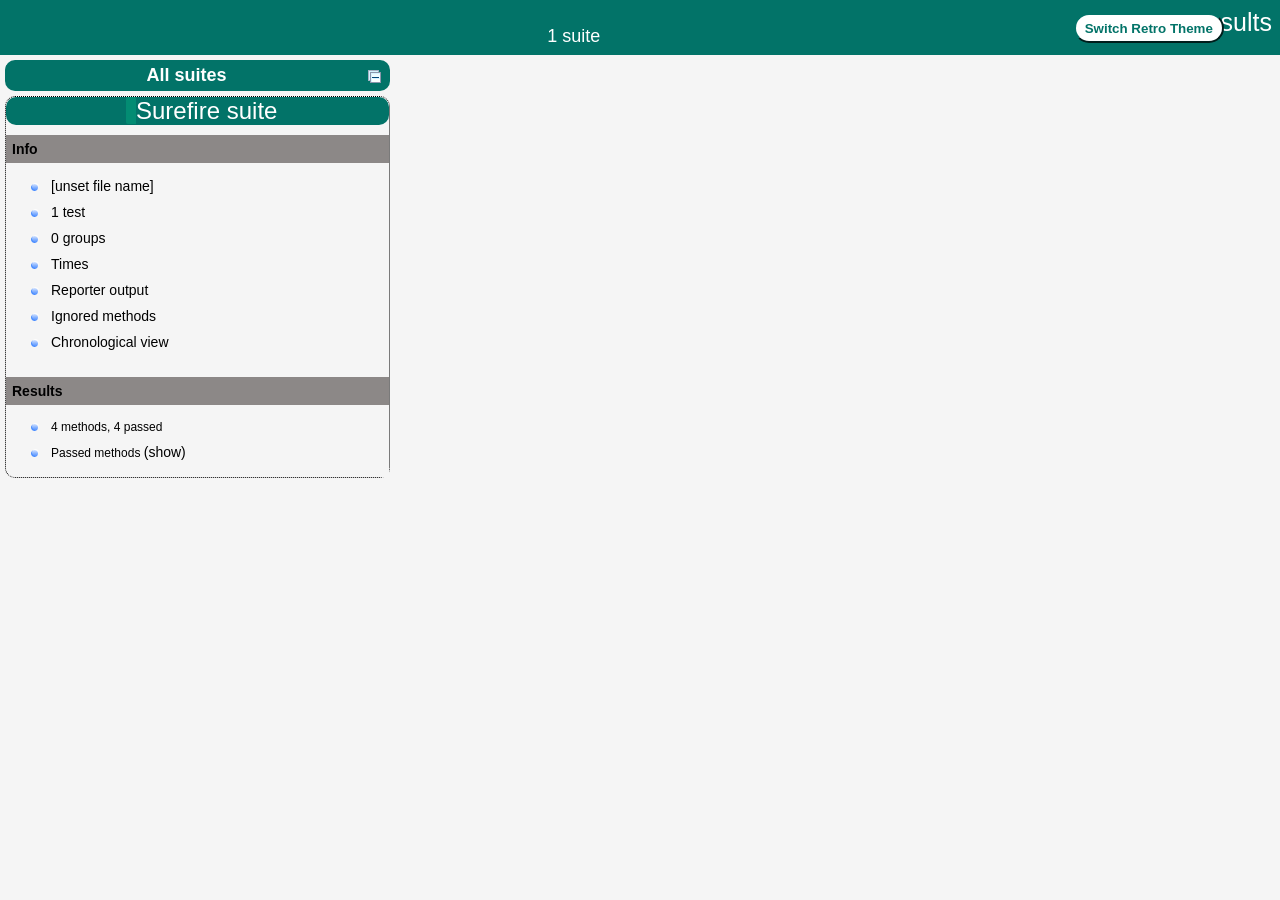
<file: project/target/surefire-reports/index.html>
<!DOCTYPE html>

<html>
  <head>
  <meta charset='utf-8'>
  <title>TestNG reports</title>

    <link type="text/css" href="testng-reports1.css" rel="stylesheet" id="ultra" />
    <link type="text/css" href="testng-reports.css" rel="stylesheet" id="retro" disabled="false"/>
    <script type="text/javascript" src="jquery-3.6.0.min.js"></script>
    <script type="text/javascript" src="testng-reports.js"></script>
    <script type="text/javascript" src="https://www.google.com/jsapi"></script>
    <script type='text/javascript'>
      google.load('visualization', '1', {packages:['table']});
      google.setOnLoadCallback(drawTable);
      var suiteTableInitFunctions = new Array();
      var suiteTableData = new Array();
    </script>
    <!--
      <script type="text/javascript" src="jquery-ui/js/jquery-ui-1.8.16.custom.min.js"></script>
     -->
  </head>

  <body>    <div class="top-banner-root">
      <span class="top-banner-title-font">Test results</span>
      <button id="button" class="button">Switch Retro Theme</button> <!-- button -->
      <br/>
      <span class="top-banner-font-1">1 suite</span>
    </div> <!-- top-banner-root -->
    <div class="navigator-root">
      <div class="navigator-suite-header">
        <span>All suites</span>
        <a href="#" title="Collapse/expand all the suites" class="collapse-all-link">
          <img src="collapseall.gif" class="collapse-all-icon">
          </img> <!-- collapse-all-icon -->
        </a> <!-- collapse-all-link -->
      </div> <!-- navigator-suite-header -->
      <div class="suite">
        <div class="rounded-window">
          <div class="suite-header light-rounded-window-top">
            <a href="#" panel-name="suite-Surefire_suite" class="navigator-link">
              <span class="suite-name border-passed">Surefire suite</span>
            </a> <!-- navigator-link -->
          </div> <!-- suite-header light-rounded-window-top -->
          <div class="navigator-suite-content">
            <div class="suite-section-title">
              <span>Info</span>
            </div> <!-- suite-section-title -->
            <div class="suite-section-content">
              <ul>
                <li>
                  <a href="#" panel-name="test-xml-Surefire_suite" class="navigator-link ">
                    <span>[unset file name]</span>
                  </a> <!-- navigator-link  -->
                </li>
                <li>
                  <a href="#" panel-name="testlist-Surefire_suite" class="navigator-link ">
                    <span class="test-stats">1 test</span>
                  </a> <!-- navigator-link  -->
                </li>
                <li>
                  <a href="#" panel-name="group-Surefire_suite" class="navigator-link ">
                    <span>0 groups</span>
                  </a> <!-- navigator-link  -->
                </li>
                <li>
                  <a href="#" panel-name="times-Surefire_suite" class="navigator-link ">
                    <span>Times</span>
                  </a> <!-- navigator-link  -->
                </li>
                <li>
                  <a href="#" panel-name="reporter-Surefire_suite" class="navigator-link ">
                    <span>Reporter output</span>
                  </a> <!-- navigator-link  -->
                </li>
                <li>
                  <a href="#" panel-name="ignored-methods-Surefire_suite" class="navigator-link ">
                    <span>Ignored methods</span>
                  </a> <!-- navigator-link  -->
                </li>
                <li>
                  <a href="#" panel-name="chronological-Surefire_suite" class="navigator-link ">
                    <span>Chronological view</span>
                  </a> <!-- navigator-link  -->
                </li>
              </ul>
            </div> <!-- suite-section-content -->
            <div class="result-section">
              <div class="suite-section-title">
                <span>Results</span>
              </div> <!-- suite-section-title -->
              <div class="suite-section-content">
                <ul>
                  <li>
                    <span class="method-stats">4 methods,   4 passed</span>
                  </li>
                  <li>
                    <span class="method-list-title passed">Passed methods</span>
                    <span class="show-or-hide-methods passed">
                      <a href="#" panel-name="suite-Surefire_suite" class="hide-methods passed suite-Surefire_suite"> (hide)</a> <!-- hide-methods passed suite-Surefire_suite -->
                      <a href="#" panel-name="suite-Surefire_suite" class="show-methods passed suite-Surefire_suite"> (show)</a> <!-- show-methods passed suite-Surefire_suite -->
                    </span>
                    <div class="method-list-content passed suite-Surefire_suite">
                      <span>
                        <img src="passed.png" width="3%"/>
                        <a href="#" panel-name="suite-Surefire_suite" title="runner.TestRunner" class="method navigator-link" hash-for-method="caseFour">caseFour</a> <!-- method navigator-link -->
                      </span>
                      <br/>
                      <span>
                        <img src="passed.png" width="3%"/>
                        <a href="#" panel-name="suite-Surefire_suite" title="runner.TestRunner" class="method navigator-link" hash-for-method="caseOne">caseOne</a> <!-- method navigator-link -->
                      </span>
                      <br/>
                      <span>
                        <img src="passed.png" width="3%"/>
                        <a href="#" panel-name="suite-Surefire_suite" title="runner.TestRunner" class="method navigator-link" hash-for-method="caseThree">caseThree</a> <!-- method navigator-link -->
                      </span>
                      <br/>
                      <span>
                        <img src="passed.png" width="3%"/>
                        <a href="#" panel-name="suite-Surefire_suite" title="runner.TestRunner" class="method navigator-link" hash-for-method="caseTwo">caseTwo</a> <!-- method navigator-link -->
                      </span>
                      <br/>
                    </div> <!-- method-list-content passed suite-Surefire_suite -->
                  </li>
                </ul>
              </div> <!-- suite-section-content -->
            </div> <!-- result-section -->
          </div> <!-- navigator-suite-content -->
        </div> <!-- rounded-window -->
      </div> <!-- suite -->
    </div> <!-- navigator-root -->
    <div class="wrapper">
      <div class="main-panel-root">
        <div panel-name="suite-Surefire_suite" class="panel Surefire_suite">
          <div class="suite-Surefire_suite-class-passed">
            <div class="main-panel-header rounded-window-top">
              <img src="passed.png"/>
              <span class="class-name">runner.TestRunner</span>
            </div> <!-- main-panel-header rounded-window-top -->
            <div class="main-panel-content rounded-window-bottom">
              <div class="method">
                <div class="method-content">
                  <a name="caseFour">
                  </a> <!-- caseFour -->
                  <span class="method-name">caseFour</span>
                </div> <!-- method-content -->
              </div> <!-- method -->
              <div class="method">
                <div class="method-content">
                  <a name="caseOne">
                  </a> <!-- caseOne -->
                  <span class="method-name">caseOne</span>
                </div> <!-- method-content -->
              </div> <!-- method -->
              <div class="method">
                <div class="method-content">
                  <a name="caseThree">
                  </a> <!-- caseThree -->
                  <span class="method-name">caseThree</span>
                </div> <!-- method-content -->
              </div> <!-- method -->
              <div class="method">
                <div class="method-content">
                  <a name="caseTwo">
                  </a> <!-- caseTwo -->
                  <span class="method-name">caseTwo</span>
                </div> <!-- method-content -->
              </div> <!-- method -->
            </div> <!-- main-panel-content rounded-window-bottom -->
          </div> <!-- suite-Surefire_suite-class-passed -->
        </div> <!-- panel Surefire_suite -->
        <div panel-name="test-xml-Surefire_suite" class="panel">
          <div class="main-panel-header rounded-window-top">
          </div> <!-- main-panel-header rounded-window-top -->
          <div class="main-panel-content rounded-window-bottom">
            <pre>
&lt;?xml version=&quot;1.0&quot; encoding=&quot;UTF-8&quot;?&gt;
&lt;!DOCTYPE suite SYSTEM &quot;https://testng.org/testng-1.0.dtd&quot;&gt;
&lt;suite thread-count=&quot;1&quot; name=&quot;Surefire suite&quot; verbose=&quot;0&quot;&gt;
  &lt;test thread-count=&quot;1&quot; name=&quot;Surefire test&quot; verbose=&quot;0&quot;&gt;
    &lt;classes&gt;
      &lt;class name=&quot;runner.TestRunner&quot;/&gt;
    &lt;/classes&gt;
  &lt;/test&gt; &lt;!-- Surefire test --&gt;
&lt;/suite&gt; &lt;!-- Surefire suite --&gt;
            </pre>
          </div> <!-- main-panel-content rounded-window-bottom -->
        </div> <!-- panel -->
        <div panel-name="testlist-Surefire_suite" class="panel">
          <div class="main-panel-header rounded-window-top">
            <span class="header-content">Tests for Surefire suite</span>
          </div> <!-- main-panel-header rounded-window-top -->
          <div class="main-panel-content rounded-window-bottom">
            <ul>
              <li>
                <span class="test-name">Surefire test (1 class)</span>
              </li>
            </ul>
          </div> <!-- main-panel-content rounded-window-bottom -->
        </div> <!-- panel -->
        <div panel-name="group-Surefire_suite" class="panel">
          <div class="main-panel-header rounded-window-top">
            <span class="header-content">Groups for Surefire suite</span>
          </div> <!-- main-panel-header rounded-window-top -->
          <div class="main-panel-content rounded-window-bottom">
          </div> <!-- main-panel-content rounded-window-bottom -->
        </div> <!-- panel -->
        <div panel-name="times-Surefire_suite" class="panel">
          <div class="main-panel-header rounded-window-top">
            <span class="header-content">Times for Surefire suite</span>
          </div> <!-- main-panel-header rounded-window-top -->
          <div class="main-panel-content rounded-window-bottom">
            <div class="times-div">
              <script type="text/javascript">
suiteTableInitFunctions.push('tableData_Surefire_suite');
function tableData_Surefire_suite() {
var data = new google.visualization.DataTable();
data.addColumn('number', 'Number');
data.addColumn('string', 'Method');
data.addColumn('string', 'Class');
data.addColumn('number', 'Time (ms)');
data.addRows(4);
data.setCell(0, 0, 0)
data.setCell(0, 1, 'caseOne')
data.setCell(0, 2, 'runner.TestRunner')
data.setCell(0, 3, 7798);
data.setCell(1, 0, 1)
data.setCell(1, 1, 'caseThree')
data.setCell(1, 2, 'runner.TestRunner')
data.setCell(1, 3, 4928);
data.setCell(2, 0, 2)
data.setCell(2, 1, 'caseTwo')
data.setCell(2, 2, 'runner.TestRunner')
data.setCell(2, 3, 4254);
data.setCell(3, 0, 3)
data.setCell(3, 1, 'caseFour')
data.setCell(3, 2, 'runner.TestRunner')
data.setCell(3, 3, 1600);
window.suiteTableData['Surefire_suite']= { tableData: data, tableDiv: 'times-div-Surefire_suite'}
return data;
}
              </script>
              <span class="suite-total-time">Total running time: 18 seconds</span>
              <div id="times-div-Surefire_suite">
              </div> <!-- times-div-Surefire_suite -->
            </div> <!-- times-div -->
          </div> <!-- main-panel-content rounded-window-bottom -->
        </div> <!-- panel -->
        <div panel-name="reporter-Surefire_suite" class="panel">
          <div class="main-panel-header rounded-window-top">
            <span class="header-content">Reporter output for Surefire suite</span>
          </div> <!-- main-panel-header rounded-window-top -->
          <div class="main-panel-content rounded-window-bottom">
          </div> <!-- main-panel-content rounded-window-bottom -->
        </div> <!-- panel -->
        <div panel-name="ignored-methods-Surefire_suite" class="panel">
          <div class="main-panel-header rounded-window-top">
            <span class="header-content">0 ignored methods</span>
          </div> <!-- main-panel-header rounded-window-top -->
          <div class="main-panel-content rounded-window-bottom">
          </div> <!-- main-panel-content rounded-window-bottom -->
        </div> <!-- panel -->
        <div panel-name="chronological-Surefire_suite" class="panel">
          <div class="main-panel-header rounded-window-top">
            <span class="header-content">Methods in chronological order</span>
          </div> <!-- main-panel-header rounded-window-top -->
          <div class="main-panel-content rounded-window-bottom">
            <div class="chronological-class">
              <div class="chronological-class-name">runner.TestRunner</div> <!-- chronological-class-name -->
              <div class="configuration-class before">
                <span class="method-name">createRepo</span>
                <span class="method-start">0 ms</span>
              </div> <!-- configuration-class before -->
              <div class="configuration-method before">
                <span class="method-name">setup</span>
                <span class="method-start">486 ms</span>
              </div> <!-- configuration-method before -->
              <div class="test-method">
                <span class="method-name">caseOne</span>
                <span class="method-start">3195 ms</span>
              </div> <!-- test-method -->
              <div class="configuration-method after">
                <span class="method-name">quitBrow</span>
                <span class="method-start">10996 ms</span>
              </div> <!-- configuration-method after -->
              <div class="configuration-method before">
                <span class="method-name">setup</span>
                <span class="method-start">11129 ms</span>
              </div> <!-- configuration-method before -->
              <div class="test-method">
                <span class="method-name">caseTwo</span>
                <span class="method-start">12703 ms</span>
              </div> <!-- test-method -->
              <div class="configuration-method after">
                <span class="method-name">quitBrow</span>
                <span class="method-start">16958 ms</span>
              </div> <!-- configuration-method after -->
              <div class="configuration-method before">
                <span class="method-name">setup</span>
                <span class="method-start">17059 ms</span>
              </div> <!-- configuration-method before -->
              <div class="test-method">
                <span class="method-name">caseThree</span>
                <span class="method-start">18479 ms</span>
              </div> <!-- test-method -->
              <div class="configuration-method after">
                <span class="method-name">quitBrow</span>
                <span class="method-start">23408 ms</span>
              </div> <!-- configuration-method after -->
              <div class="configuration-method before">
                <span class="method-name">setup</span>
                <span class="method-start">23487 ms</span>
              </div> <!-- configuration-method before -->
              <div class="test-method">
                <span class="method-name">caseFour</span>
                <span class="method-start">24976 ms</span>
              </div> <!-- test-method -->
              <div class="configuration-method after">
                <span class="method-name">quitBrow</span>
                <span class="method-start">26577 ms</span>
              </div> <!-- configuration-method after -->
              <div class="configuration-class after">
                <span class="method-name">flushrep</span>
                <span class="method-start">26678 ms</span>
              </div> <!-- configuration-class after -->
          </div> <!-- main-panel-content rounded-window-bottom -->
        </div> <!-- panel -->
      </div> <!-- main-panel-root -->
    </div> <!-- wrapper -->
  </body>
<script type="text/javascript" src="testng-reports2.js"></script>
</html>
</file>
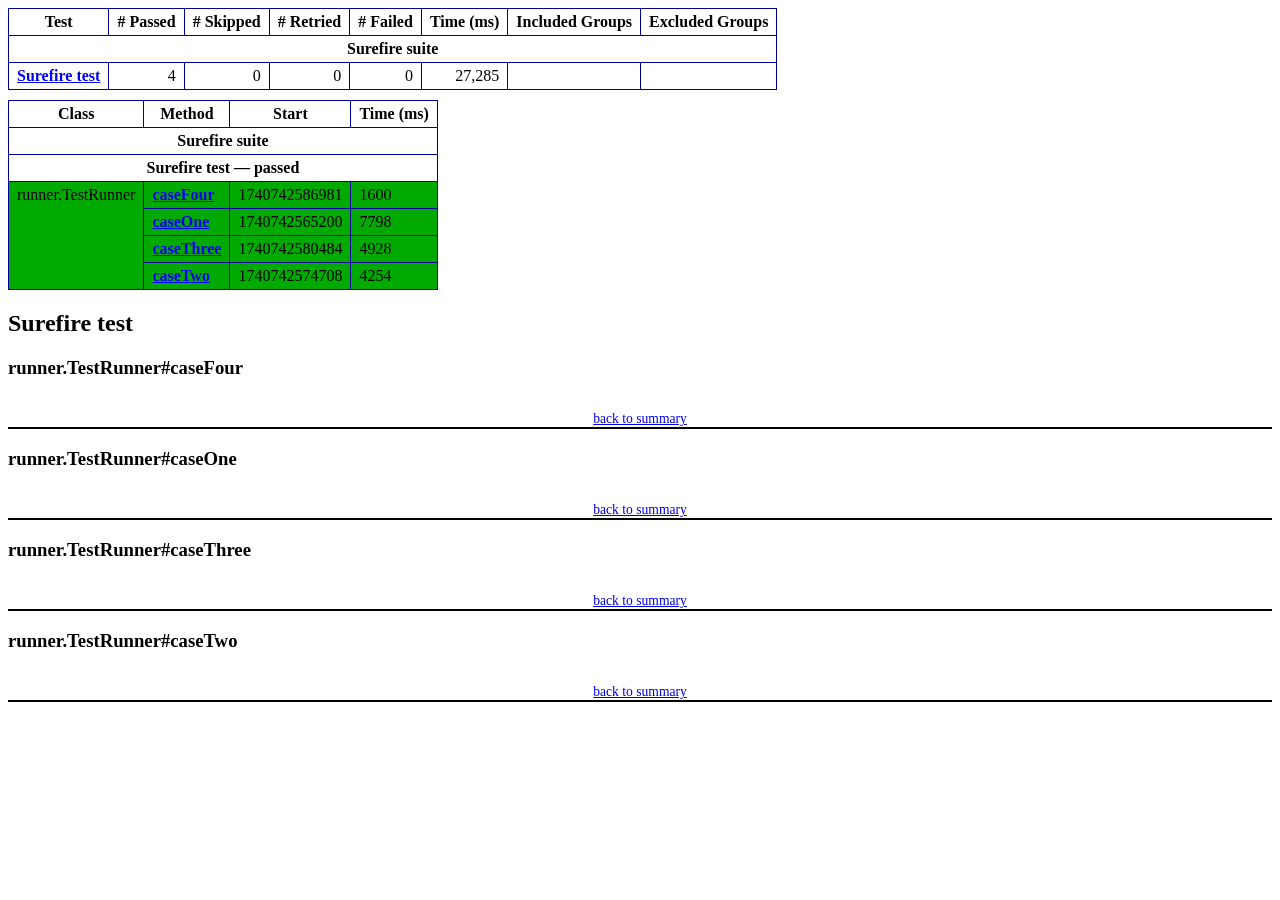
<file: project/target/surefire-reports/emailable-report.html>
<!DOCTYPE html PUBLIC "-//W3C//DTD XHTML 1.1//EN" "https://www.w3.org/TR/xhtml11/DTD/xhtml11.dtd">
<html xmlns="https://www.w3.org/1999/xhtml">
<head>
<meta http-equiv="content-type" content="text/html; charset=UTF-8"/>
<title>TestNG Report</title>
<style type="text/css">table {margin-bottom:10px;border-collapse:collapse;empty-cells:show}th,td {border:1px solid #009;padding:.25em .5em}th {vertical-align:bottom}td {vertical-align:top}table a {font-weight:bold}.stripe td {background-color: #E6EBF9}.num {text-align:right}.passedodd td {background-color: #3F3}.passedeven td {background-color: #0A0}.skippedodd td {background-color: #DDD}.skippedeven td {background-color: #CCC}.failedodd td,.attn {background-color: #F33}.failedeven td,.stripe .attn {background-color: #D00}.stacktrace {white-space:pre;font-family:monospace}.totop {font-size:85%;text-align:center;border-bottom:2px solid #000}.invisible {display:none}</style>
</head>
<body>
<table>
<tr><th>Test</th><th># Passed</th><th># Skipped</th><th># Retried</th><th># Failed</th><th>Time (ms)</th><th>Included Groups</th><th>Excluded Groups</th></tr>
<tr><th colspan="8">Surefire suite</th></tr>
<tr><td><a href="#t0">Surefire test</a></td><td class="num">4</td><td class="num">0</td><td class="num">0</td><td class="num">0</td><td class="num">27,285</td><td></td><td></td></tr>
</table>
<table id='summary'><thead><tr><th>Class</th><th>Method</th><th>Start</th><th>Time (ms)</th></tr></thead><tbody><tr><th colspan="4">Surefire suite</th></tr></tbody><tbody id="t0"><tr><th colspan="4">Surefire test &#8212; passed</th></tr><tr class="passedeven"><td rowspan="4">runner.TestRunner</td><td><a href="#m0">caseFour</a></td><td rowspan="1">1740742586981</td><td rowspan="1">1600</td></tr><tr class="passedeven"><td><a href="#m1">caseOne</a></td><td rowspan="1">1740742565200</td><td rowspan="1">7798</td></tr><tr class="passedeven"><td><a href="#m2">caseThree</a></td><td rowspan="1">1740742580484</td><td rowspan="1">4928</td></tr><tr class="passedeven"><td><a href="#m3">caseTwo</a></td><td rowspan="1">1740742574708</td><td rowspan="1">4254</td></tr></tbody>
</table>
<h2>Surefire test</h2><h3 id="m0">runner.TestRunner#caseFour</h3><table class="result"><tr><th class="invisible"/></tr></table><p class="totop"><a href="#summary">back to summary</a></p>
<h3 id="m1">runner.TestRunner#caseOne</h3><table class="result"><tr><th class="invisible"/></tr></table><p class="totop"><a href="#summary">back to summary</a></p>
<h3 id="m2">runner.TestRunner#caseThree</h3><table class="result"><tr><th class="invisible"/></tr></table><p class="totop"><a href="#summary">back to summary</a></p>
<h3 id="m3">runner.TestRunner#caseTwo</h3><table class="result"><tr><th class="invisible"/></tr></table><p class="totop"><a href="#summary">back to summary</a></p>
</body>
</html>
</file>
<file: project/target/surefire-reports/testng-reports1.css>
body {
    background-color: whitesmoke;
    margin: 0 0 5px 5px;
}
ul {
     margin-top: 10px;
     margin-left:-10px;
}
 li {
     font-family: "Helvetica Neue", Helvetica, Arial, sans-serif;
     padding:5px 5px;
 }
 a {
     text-decoration: none;
     color: black;
     font-size: 14px;
 }

 a:hover {
    color:black ;
    text-decoration: underline;
 }

 .navigator-selected {
     /* #ffa500; Mouse hover color after click Orange.*/
     background:#027368
 }

 .wrapper {
     position: absolute;
     top: 60px;
     bottom: 0;
     left: 400px;
     right: 0;
     margin-right:9px;
     overflow: auto;/*imortant*/
 }

 .navigator-root {
     position: absolute;
     top: 60px;
     bottom: 0;
     left: 0;
     width: 400px;
     overflow-y: auto;/*important*/
 }

 .suite {
     margin: -5px 10px 10px 5px;
     background-color: whitesmoke ;/*Colour of the left bside box*/
 }

 .suite-name {
     font-size: 24px;
     font-family: "Helvetica Neue", Helvetica, Arial, sans-serif;/*All TEST SUITE*/
     color: white;
 }

 .main-panel-header {
     padding: 5px;
     background-color: #027368; /*afeeee*/;
     font-family: "Helvetica Neue", Helvetica, Arial, sans-serif;
     color:white;
     font-size: 18px;
 }

 .main-panel-content {
     padding: 5px;
     margin-bottom: 10px;
     background-color: #CCD0D1; /*d0ffff*/; /*Belongs to backGround of rightSide boxes*/
 }

 .rounded-window {
     border-style: dotted;
     border-width: 1px;/*Border of left Side box*/
     background-color: whitesmoke;
     border-radius: 10px;
 }

 .rounded-window-top {
     border-top-right-radius: 10px 10px;
     border-top-left-radius: 10px 10px;
     border-style: solid;
     border-width: 1px;
     overflow: auto;/*Top of RightSide box*/
 }

 .light-rounded-window-top {
     background-color: #027368;
     padding-left:120px;
     border-radius: 10px;

 }

 .rounded-window-bottom {
     border-bottom-right-radius: 10px 10px;
     border-bottom-left-radius: 10px 10px;
     overflow: auto;/*Bottom of rightSide box*/
 }

 .method-name {
     font-size: 14px;
     font-family: "Helvetica Neue", Helvetica, Arial, sans-serif;
     font-weight: bold;
 }

 .method-content {
     border-style: solid;
     border-width: 0 0 1px 0;
     margin-bottom: 10px;
     padding-bottom: 5px;
     width: 100%;
 }

 .parameters {
     font-size: 14px;
     font-family: "Helvetica Neue", Helvetica, Arial, sans-serif;
 }

 .stack-trace {
     white-space: pre;
     font-family: "Helvetica Neue", Helvetica, Arial, sans-serif;
     font-size: 12px;
     font-weight: bold;
     margin-top: 0;
     margin-left: 20px; /*Error Stack Trace Message*/
 }

 .testng-xml {
    font-family: "Helvetica Neue", Helvetica, Arial, sans-serif;
 }

 .method-list-content {
     margin-left: 10px;
 }

 .navigator-suite-content {
     margin-left: 10px;
     font: 12px 'Lucida Grande';
 }

 .suite-section-title {
     font-family: "Helvetica Neue", Helvetica, Arial, sans-serif;
     font-size: 14px;
     font-weight:bold;
     background-color: #8C8887;
     margin-left: -10px;
     margin-top:10px;
     padding:6px;
 }

 .suite-section-content {
     list-style-image: url(bullet_point.png);
     background-color: whitesmoke;
     font-family: "Helvetica Neue", Helvetica, Arial, sans-serif;
     overflow: hidden;
 }

 .top-banner-root {
     position: absolute;
     top: 0;
     height: 45px;
     left: 0;
     right: 0;
     padding: 5px;
     margin: 0 0 5px 0;
     background-color: #027368;
     font-family: "Helvetica Neue", Helvetica, Arial, sans-serif;
     font-size: 18px;
     color: #fff;
     text-align: center;/*Belongs to the Top of Report*//*Status: - Completed*/
 }

 .top-banner-title-font {
     font-size: 25px;
     font-family: "Helvetica Neue", Helvetica, Arial, sans-serif;
     padding: 3px;
     float: right;
 }

 .test-name {
     font-family: "Helvetica Neue", Helvetica, Arial, sans-serif;
     font-size: 16px;
 }

 .suite-icon {
     padding: 5px;
     float: right;
     height: 20px;
 }

 .test-group {
     font: 20px 'Lucida Grande';
     margin: 5px 5px 10px 5px;
     border-width: 0 0 1px 0;
     border-style: solid;
     padding: 5px;
 }

 .test-group-name {
     font-weight: bold;
 }

 .method-in-group {
     font-size: 16px;
     margin-left: 80px;
 }

 table.google-visualization-table-table {
     width: 100%;
 }

 .reporter-method-name {
     font-size: 14px;
     font-family: "Helvetica Neue", Helvetica, Arial, sans-serif;
 }

 .reporter-method-output-div {
     padding: 5px;
     margin: 0 0 5px 20px;
     font-size: 12px;
     font-family: "Helvetica Neue", Helvetica, Arial, sans-serif;
     border-width: 0 0 0 1px;
     border-style: solid;
 }

 .ignored-class-div {
     font-size: 14px;
     font-family: "Helvetica Neue", Helvetica, Arial, sans-serif;
 }

 .ignored-methods-div {
     padding: 5px;
     margin: 0 0 5px 20px;
     font-size: 12px;
     font-family: "Helvetica Neue", Helvetica, Arial, sans-serif;
     border-width: 0 0 0 1px;
     border-style: solid;
 }

 .border-failed {
    border-radius:2px;
     border-style: solid;
     border-width: 0 0 0 10px;
     border-color: #F20505;
 }

 .border-skipped {
     border-radius:2px;
     border-style: solid;
     border-width: 0 0 0 10px;
     border-color: #F2BE22;
 }

 .border-passed {
     border-radius:2px;
     border-style: solid;
     border-width: 0 0 0 10px;
     border-color: #038C73;
 }

 .times-div {
     text-align: center;
     padding: 5px;
 }

 .suite-total-time {
     font: 16px 'Lucida Grande';
 }

 .configuration-suite {
     margin-left: 20px;
 }

 .configuration-test {
     margin-left: 40px;
 }

 .configuration-class {
     margin-left: 60px;
 }

 .configuration-method {
     margin-left: 80px;
 }

 .test-method {
     margin-left: 100px;
 }

 .chronological-class {
     background-color: #CCD0D1;
     border-width: 0 0 1px 1px;/*Chronological*/
 }

 .method-start {
     float: right;
 }

 .chronological-class-name {
     padding: 0 0 0 5px;
     margin-top:5px;
     font-family: "Helvetica Neue", Helvetica, Arial, sans-serif;
     color: #008;
 }

 .after, .before, .test-method {
     font-family: "Helvetica Neue", Helvetica, Arial, sans-serif;
     font-size: 14px;
     margin-top:5px;
 }

 .navigator-suite-header {
     font-size: 18px;
     margin: 0px 10px 10px 5px;
     padding: 5px;
     border-radius: 10px;
     background-color: #027368;
     color: white;
     font-weight:bold;
     font-family: "Helvetica Neue", Helvetica, Arial, sans-serif;
     text-align: center; /*All Suites on top of left box*//*Status: -Completed*/
 }

 .collapse-all-icon {
     padding: 3px;
     float: right;
 }
 .button{
    position: absolute;
    margin-left:500px;
    margin-top:8px;
    background-color: white;
    color:#027368;
    font-family: "Helvetica Neue", Helvetica, Arial, sans-serif;
    font-weight:bold;
    border-color:#027368;
    border-radius:25px;
    cursor: pointer;
    height:30px;
    width:150px;
    outline: none;
}
/*Author: - Akhil Gullapalli*/
</file>
<file: project/target/surefire-reports/testng-reports.css>
body {
    margin: 0 0 5px 5px;
}

ul {
    margin: 0;
}

li {
    list-style-type: none;
}

a {
    text-decoration: none;
}

a:hover {
    text-decoration: underline;
}

.navigator-selected {
    background: #ffa500;
}

.wrapper {
    position: absolute;
    top: 60px;
    bottom: 0;
    left: 400px;
    right: 0;
    overflow: auto;
}

.navigator-root {
    position: absolute;
    top: 60px;
    bottom: 0;
    left: 0;
    width: 400px;
    overflow-y: auto;
}

.suite {
    margin: 0 10px 10px 0;
    background-color: #fff8dc;
}

.suite-name {
    padding-left: 10px;
    font-size: 25px;
    font-family: Times, sans-serif;
}

.main-panel-header {
    padding: 5px;
    background-color: #9FB4D9; /*afeeee*/;
    font-family: monospace;
    font-size: 18px;
}

.main-panel-content {
    padding: 5px;
    margin-bottom: 10px;
    background-color: #DEE8FC; /*d0ffff*/;
}

.rounded-window {
    border-radius: 10px;
    border-style: solid;
    border-width: 1px;
}

.rounded-window-top {
    border-top-right-radius: 10px 10px;
    border-top-left-radius: 10px 10px;
    border-style: solid;
    border-width: 1px;
    overflow: auto;
}

.light-rounded-window-top {
    border-top-right-radius: 10px 10px;
    border-top-left-radius: 10px 10px;
}

.rounded-window-bottom {
    border-style: solid;
    border-width: 0 1px 1px 1px;
    border-bottom-right-radius: 10px 10px;
    border-bottom-left-radius: 10px 10px;
    overflow: auto;
}

.method-name {
    font-size: 12px;
    font-family: monospace;
}

.method-content {
    border-style: solid;
    border-width: 0 0 1px 0;
    margin-bottom: 10px;
    padding-bottom: 5px;
    width: 80%;
}

.parameters {
    font-size: 14px;
    font-family: monospace;
}

.stack-trace {
    white-space: pre;
    font-family: monospace;
    font-size: 12px;
    font-weight: bold;
    margin-top: 0;
    margin-left: 20px;
}

.testng-xml {
    font-family: monospace;
}

.method-list-content {
    margin-left: 10px;
}

.navigator-suite-content {
    margin-left: 10px;
    font: 12px 'Lucida Grande';
}

.suite-section-title {
    margin-top: 10px;
    width: 80%;
    border-style: solid;
    border-width: 1px 0 0 0;
    font-family: Times, sans-serif;
    font-size: 18px;
    font-weight: bold;
}

.suite-section-content {
    list-style-image: url(bullet_point.png);
}

.top-banner-root {
    position: absolute;
    top: 0;
    height: 45px;
    left: 0;
    right: 0;
    padding: 5px;
    margin: 0 0 5px 0;
    background-color: #0066ff;
    font-family: Times, sans-serif;
    color: #fff;
    text-align: center;
}
.button{
    position: absolute;
    margin-left:500px;
    margin-top:8px;
    background-color: white;
    color:#0066ff;
    font-family: "Helvetica Neue", Helvetica, Arial, sans-serif;
    font-weight:bold;
    border-color:#0066ff ;
    border-radius:25px;
    cursor: pointer;
    height:30px;
    width:150px;
    outline:none;

}

.top-banner-title-font {
    font-size: 25px;
}

.test-name {
    font-family: 'Lucida Grande', sans-serif;
    font-size: 16px;
}

.suite-icon {
    padding: 5px;
    float: right;
    height: 20px;
}

.test-group {
    font: 20px 'Lucida Grande';
    margin: 5px 5px 10px 5px;
    border-width: 0 0 1px 0;
    border-style: solid;
    padding: 5px;
}

.test-group-name {
    font-weight: bold;
}

.method-in-group {
    font-size: 16px;
    margin-left: 80px;
}

table.google-visualization-table-table {
    width: 100%;
}

.reporter-method-name {
    font-size: 14px;
    font-family: monospace;
}

.reporter-method-output-div {
    padding: 5px;
    margin: 0 0 5px 20px;
    font-size: 12px;
    font-family: monospace;
    border-width: 0 0 0 1px;
    border-style: solid;
}

.ignored-class-div {
    font-size: 14px;
    font-family: monospace;
}

.ignored-methods-div {
    padding: 5px;
    margin: 0 0 5px 20px;
    font-size: 12px;
    font-family: monospace;
    border-width: 0 0 0 1px;
    border-style: solid;
}

.border-failed {
    border-top-left-radius: 10px 10px;
    border-bottom-left-radius: 10px 10px;
    border-style: solid;
    border-width: 0 0 0 10px;
    border-color: #f00;
}

.border-skipped {
    border-top-left-radius: 10px 10px;
    border-bottom-left-radius: 10px 10px;
    border-style: solid;
    border-width: 0 0 0 10px;
    border-color: #edc600;
}

.border-passed {
    border-top-left-radius: 10px 10px;
    border-bottom-left-radius: 10px 10px;
    border-style: solid;
    border-width: 0 0 0 10px;
    border-color: #19f52d;
}

.times-div {
    text-align: center;
    padding: 5px;
}

.suite-total-time {
    font: 16px 'Lucida Grande';
}

.configuration-suite {
    margin-left: 20px;
}

.configuration-test {
    margin-left: 40px;
}

.configuration-class {
    margin-left: 60px;
}

.configuration-method {
    margin-left: 80px;
}

.test-method {
    margin-left: 100px;
}

.chronological-class {
    background-color: skyblue;
    border-style: solid;
    border-width: 0 0 1px 1px;
}

.method-start {
    float: right;
}

.chronological-class-name {
    padding: 0 0 0 5px;
    color: #008;
}

.after, .before, .test-method {
    font-family: monospace;
    font-size: 14px;
}

.navigator-suite-header {
    font-size: 22px;
    margin: 0 10px 5px 0;
    background-color: #deb887;
    text-align: center;
}

.collapse-all-icon {
    padding: 5px;
    float: right;
}
/*retro Theme*/
</file>
